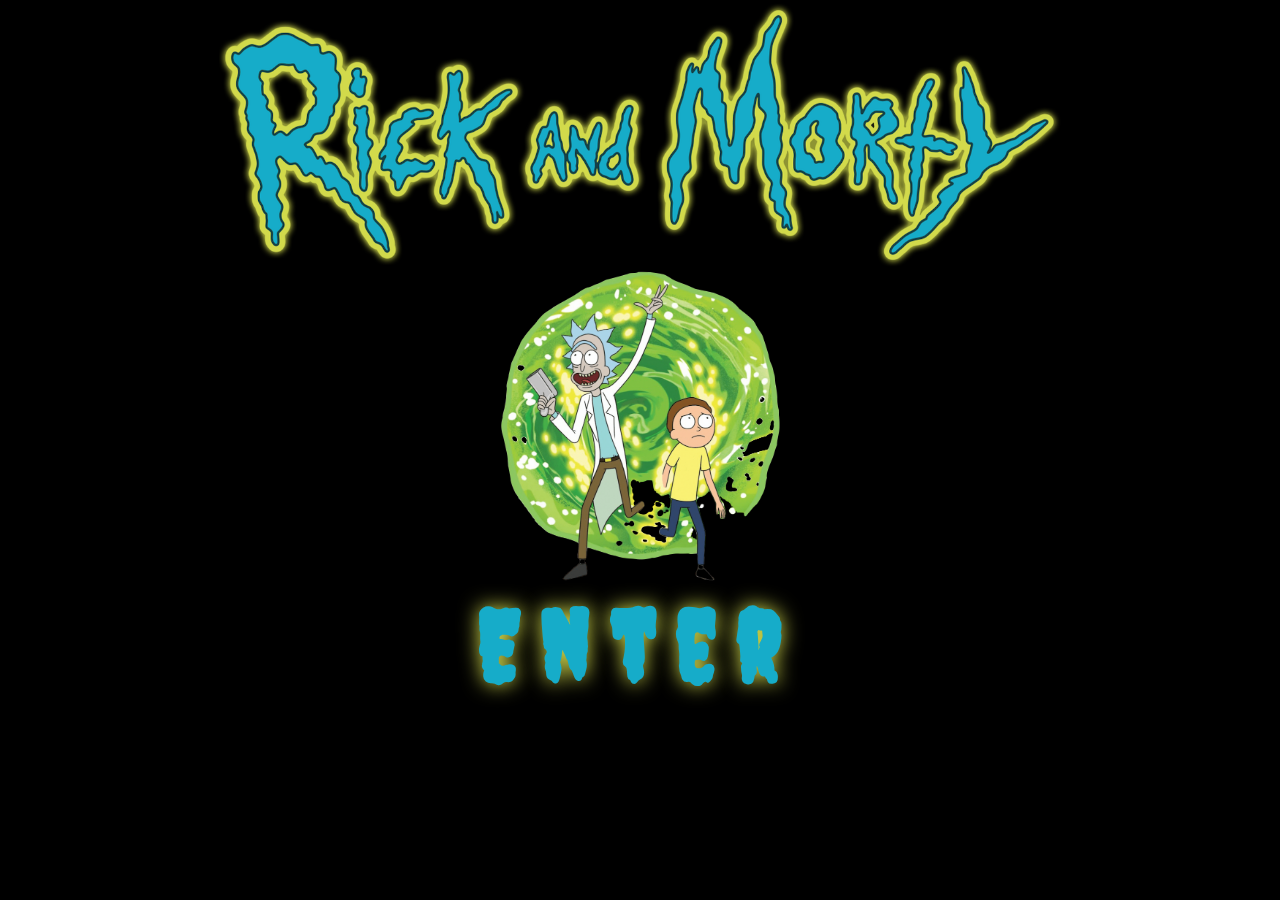
<file: index.html>
<!DOCTYPE html>
<html lang="en">

<head>
    <meta charset="UTF-8">
    <meta http-equiv="X-UA-Compatible" content="IE=edge">
    <meta name="viewport" content="width=device-width, initial-scale=1.0">
    <title>Rick and Morty</title>
    <link rel="preconnect" href="https://fonts.gstatic.com">
    <link href="https://fonts.googleapis.com/css2?family=Creepster&display=swap" rel="stylesheet">

    <style>
        @import url('https://fonts.googleapis.com/css2?family=Creepster&display=swap');

        html,
        body {

            font-family: 'Creepster', cursive;
            font-size: 10px;
            height: 100%;
            width: 100%;
            margin: 0;
            padding: 0;
            overflow-x: hidden;
        }

        body {
            background-color: black;

        }

        main {
            display: flex;
            flex-direction: column;
            margin: 0 10%;
        }

        @media screen and (max-width: 639px) {
            main {
                display: flex;
                flex-direction: column;
                margin: 0 10%;
                margin-bottom: 5%;
                position: relative;
                top: 50%;
                transform: translate(0, -50%);

            }
        }

        @media screen and (min-width: 640px) {
            main {
                display: flex;
                flex-direction: column;
                margin: 0 10%;
                margin-bottom: 5%;
                position: relative;
                top: 30%;
                transform: translate(0, -50%);

            }
        }

        .container {
            height: 40vh;
            width: auto;

        }

        #title_image {
            position: relative;
            left: 50%;
            transform: translate(-50%, 0);
            width: auto;
            height: 100%;
            max-width: 100%;
            object-fit: contain;

        }

        #enter {
            position: relative;
            left: 50%;
            transform: translate(-50%, 0);
            width: 30%;
            height: auto;
        }

        .fadeIn {
            opacity: 1;
            animation-name: fadeInOpacity;
            animation-iteration-count: 1;
            animation-timing-function: ease-in;
            animation-duration: 2s;
        }

        @keyframes fadeInOpacity {
            0% {
                opacity: 0;
            }

            100% {
                opacity: 1;
            }
        }



        .flash:hover {
            animation-name: flickerAnimation;
            animation-iteration-count: infinite;
            animation-timing-function: ease-in;
            animation-duration: 2s;
            cursor: pointer;
        }

        h1 {
            font-family: 'Creepster', cursive;
            color: #16ACC9;
            margin: 0;
        }

        @media screen and (max-width: 639px) {
            h1 {
                font-size: 6rem;
                text-shadow: 0 0 10px #D1D94B;
                letter-spacing: 10px;
            }

        }

        @media screen and (min-width: 640px) {
            h1 {
                font-size: 10rem;
                text-shadow: 0 0 20px #D1D94B;
                letter-spacing: 20px;

            }
        }



        a {
            text-decoration: none;
        }

        .centered {
            text-align: center;
        }

        @keyframes flickerAnimation {
            0% {
                opacity: 1;
            }

            50% {
                opacity: 0;
            }

            100% {
                opacity: 1;
            }
        }

        @-o-keyframes flickerAnimation {
            0% {
                opacity: 1;
            }

            50% {
                opacity: 0;
            }

            100% {
                opacity: 1;
            }
        }

        @-moz-keyframes flickerAnimation {
            0% {
                opacity: 1;
            }

            50% {
                opacity: 0;
            }

            100% {
                opacity: 1;
            }
        }

        @-webkit-keyframes flickerAnimation {
            0% {
                opacity: 1;
            }

            50% {
                opacity: 0;
            }

            100% {
                opacity: 1;
            }
        }
    </style>
</head>

<body>
    <main class="fadeIn ">
        <div class="container">
            <img id="title_image" src="./images/logo.png" alt="">
        </div>
        <div class="flash container">
            <a href="./main.html">
                <img id="enter" src="./images/portal.png" alt="">
                <h1 class="centered">Enter</h1>
            </a>
        </div>
    </main>
</body>

</html>
</file>
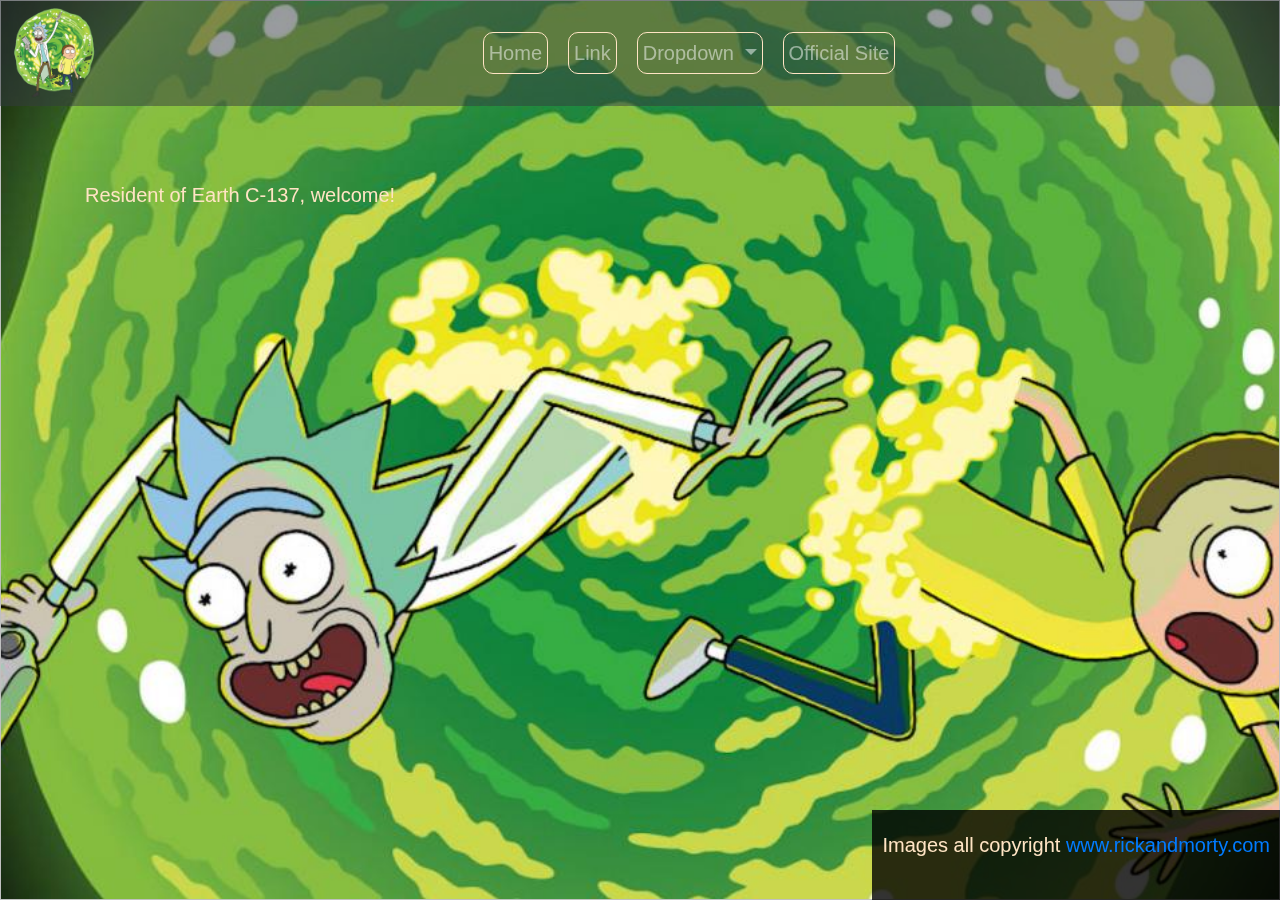
<file: main.html>
<!DOCTYPE html>
<html lang="en">

<head>
    <meta charset="UTF-8">
    <meta http-equiv="X-UA-Compatible" content="IE=edge">
    <meta name="viewport" content="width=device-width, initial-scale=1.0">
    <title>Rick and Morty Fan</title>
    <link rel="stylesheet" href="https://stackpath.bootstrapcdn.com/bootstrap/4.3.1/css/bootstrap.min.css"
        integrity="sha384-ggOyR0iXCbMQv3Xipma34MD+dH/1fQ784/j6cY/iJTQUOhcWr7x9JvoRxT2MZw1T" crossorigin="anonymous">
    <link rel="stylesheet" href="style.css">
</head>

<body>
    <script src="https://code.jquery.com/jquery-3.3.1.slim.min.js"
        integrity="sha384-q8i/X+965DzO0rT7abK41JStQIAqVgRVzpbzo5smXKp4YfRvH+8abtTE1Pi6jizo" crossorigin="anonymous">
    </script>
    <script src="https://cdnjs.cloudflare.com/ajax/libs/popper.js/1.14.7/umd/popper.min.js"
        integrity="sha384-UO2eT0CpHqdSJQ6hJty5KVphtPhzWj9WO1clHTMGa3JDZwrnQq4sF86dIHNDz0W1" crossorigin="anonymous">
    </script>
    <script src="https://stackpath.bootstrapcdn.com/bootstrap/4.3.1/js/bootstrap.min.js"
        integrity="sha384-JjSmVgyd0p3pXB1rRibZUAYoIIy6OrQ6VrjIEaFf/nJGzIxFDsf4x0xIM+B07jRM" crossorigin="anonymous">
    </script>

    <img id="bgimg1" alt="">

    <header>
        <nav class="navbar navbar-expand-lg bg-dark navbar-dark">
            <a class="navbar-brand" href="./index.html"><img src="./images/portal.png" alt="" id="brand"></a>

            <button class="navbar-toggler" type="button" data-toggle="collapse" data-target="#navbarSupportedContent"
                aria-controls="navbarSupportedContent" aria-expanded="false" aria-label="Toggle navigation">
                <span class="navbar-toggler-icon"></span>
            </button>

            <div class="collapse navbar-collapse" id="navbarSupportedContent">
                <ul class="navbar-nav ml-auto mr-auto">
                    <li class="nav-item">
                        <a class="nav-link" href="#">Home <span class="sr-only">(current)</span></a>
                    </li>
                    <li class="nav-item">
                        <a class="nav-link" href="#">Link</a>
                    </li>
                    <li class="nav-item dropdown">
                        <a class="nav-link dropdown-toggle" href="#" id="navbarDropdown" role="button"
                            data-toggle="dropdown" aria-haspopup="true" aria-expanded="false">
                            Dropdown
                        </a>
                        <div class="dropdown-menu" aria-labelledby="navbarDropdown">
                            <a class="dropdown-item" href="#">Action</a>
                            <a class="dropdown-item" href="#">Another action</a>
                            <div class="dropdown-divider"></div>
                            <a class="dropdown-item" href="#">Something else here</a>
                        </div>
                    </li>
                    <li class="nav-item">
                        <a href="https://rickandmorty.com/" class="nav-link">Official Site</a>
                    </li>
                </ul>

            </div>
        </nav>

    </header>

    <main>
        <div class="container">
            <p>Resident of Earth C-137, welcome!</p>

        </div>
    </main>
    <footer>

        <p>Images all copyright <i class="fa fa-copyright" aria-hidden="true"></i>
            <a href="http://www.rickandmorty.com">www.rickandmorty.com</a> </p>

</body>

</html>
</file>
<file: style.css>
/* variables */
:root {
    --main-fg-color: rgb(255, 228, 196);
    --nav-bg-color: rgba(52, 58, 64, 0.5);
    --footer-bg-color: rgba(0, 0, 0, 0.8);
    --border-color: black;
}

/* fonts */
html {
    font-size: 10px;
    color: var(--main-fg-color);
}

h1 {
    font-size: 5rem;
    text-transform: capitalize;
}

nav {
    font-size: 2rem;

}

h1+p {
    font-weight: bold;
}

p {
    font-size: 2rem;
    color: var(--main-fg-color);
    font-family: Helvetica, Arial, sans-serif;

    letter-spacing: 0;
}

nav a {
    color: var(--main-fg-color);
    text-decoration: none;
}



/* sections */
html,
body {
    width: 100%;
    height: 100%;
}



@media screen and (max-width: 639px) {
    body {
        margin: 0;
        overflow: scroll;
    }

    #bgimg1 {
        position: fixed;
        width: 100%;
        height: 100%;
        background: url("./images/phone-bg.jpg") no-repeat;
        background-size: cover;
        background-position: center;
        object-fit: contain;
        z-index: -1;

    }

}

@media screen and (min-width: 640px) {
    body {
        margin: 0;
        overflow: hidden;

    }

    #bgimg1 {
        position: fixed;
        width: 100%;
        height: 100%;
        /* padding: 50vh 50vw; */
        background: url("./images/desktop-bg.jpg") no-repeat;
        background-size: cover;
        background-position: center;
        object-fit: contain;
        z-index: -1;
    }
}




header {
    height: 10vh;
}

nav {
    border: none;
    /* border: solid 1px white; */
}

nav li {
    border-radius: 10px;
    border-color: var(--main-fg-color);
    border-style: solid;
    border-width: 1px;
    margin-left: 10px;
    margin-right: 10px;
}

#brand {
    width: auto;
    height: 10vh;
    padding: 0;
    margin: 0;
}

.bg-dark {
    background-color: var(--nav-bg-color) !important;
}


main {
    margin-top: 10vh;
    height: 70vh;
    display: flex;
    flex-direction: column;
}

footer {
    height: 10vh;
    justify-self: flex-end;
    padding-top: 20px;
    padding-bottom: 20px;
    padding-right: 10px;
    padding-left: 10px;
    background-color: var(--footer-bg-color);

    text-align: center;


}
</file>
